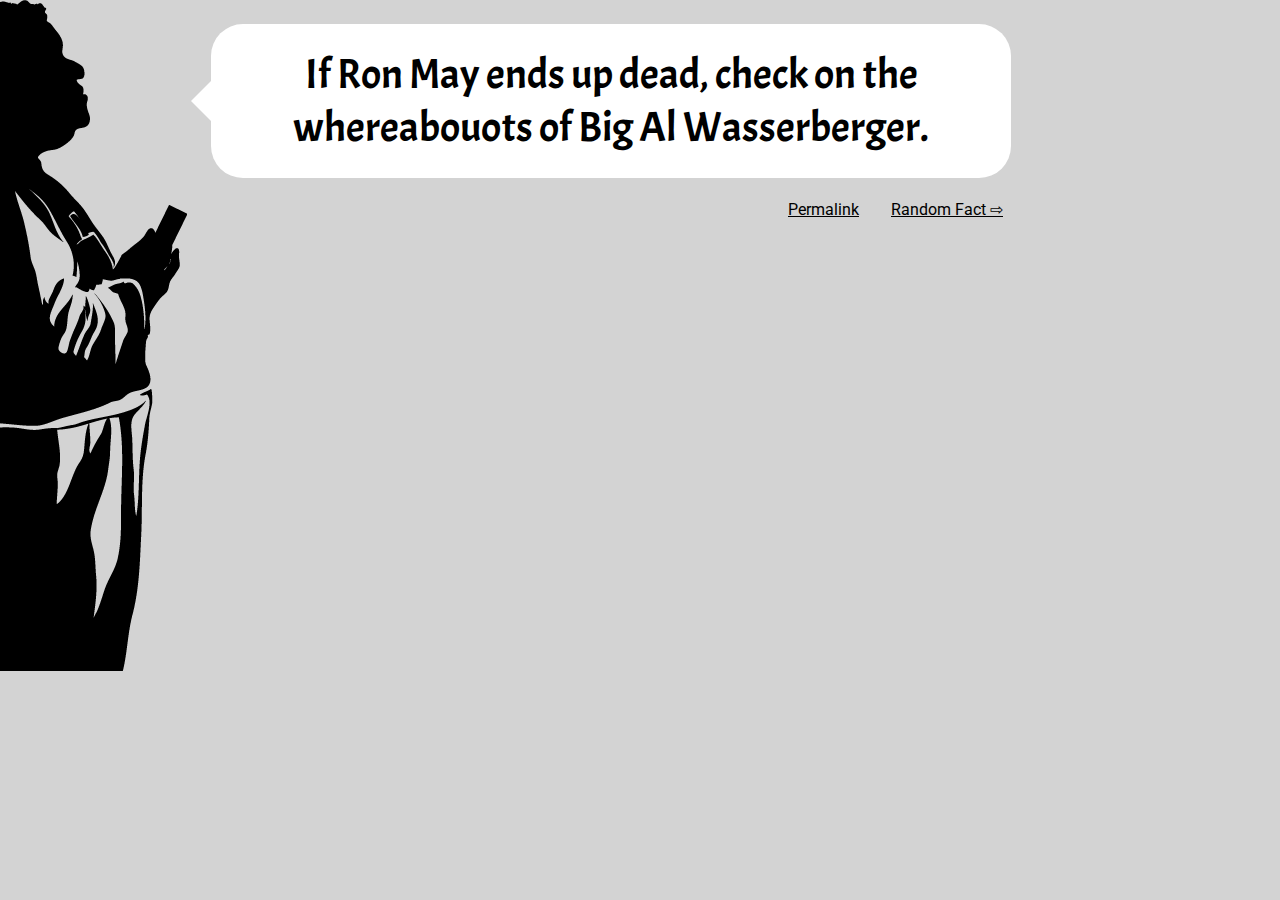
<file: index.html>
<!DOCTYPE html>
<html>
<head>
    <link rel="preconnect" href="https://fonts.gstatic.com">
    <link href="https://fonts.googleapis.com/css2?family=Acme&family=Roboto&display=swap" rel="stylesheet">
    <style>
        * {
            box-sizing: border-box;
        }

        html {
            width: 100%;
        }
        body {
            background: lightgray;
            padding: 0;
            margin: 0;
            font-family: 'Acme', sans-serif;
            width: 100%;
        }

        .layout {
            min-height: 100vh;
            width: 100%;
        }

        .quote {
            font-family: 'Acme', sans-serif;
            font-size: 2.6em;
        }
        
        .quote-links {
            font-family: 'Roboto', sans-serif;
            justify-content: flex-end;
            font-size: 1em;
        }

        .quote-links > a {
            color: black;
            margin-right: 2em;
            line-height: 1em;
        }

        .flex-row {
            display: flex;
            align-items: flex-start;
            width: 100%;
        }

        .flex-column {
            display: flex;
            flex-direction: column;
            align-items: flex-start;
        }

        /* https://projects.verou.me/bubbly/ */
        .speech-bubble {
            width: 100%;
            max-width: 800px;
            min-width: 400px;
            padding: 1.5em;
            margin: 1.5em;
            text-align: center;
            color: black;
            position: relative;
            background: #ffffff;
            border-radius: 2em;
        }

        .speech-bubble:after {
            content: '';
            position: absolute;
            width: 0;
            height: 0;
            border: 0.625em solid transparent;
            margin-top: -0.625em;
            margin-left: -0.625em;
            border-right-color: #ffffff;
            border-left: 0;
            left: 0;
            top: 50%;
            font-size: 2em;
        }
    </style>
    <script>
        function getRandomInt(max) {
            return Math.floor(Math.random() * Math.floor(max));
        }
        factList = [
            "Ron May singlehandedly started the dot com boom, and the bust.  The Ron giveth and the Ron taketh away.",
            "Ron May collects business cards so he can burn them to power his cyborg body.",
            "Ron May doesn't wear shoes so you can't hear him coming.",
            "Ron May can hear a startup start or end from a mile away.",
            "Ron May had his chin replaced with a compartment to hold a spare tape recorder.",
            "Ron May sharpens the edges of business cards and uses them as ninja stars.",
            "Ron May traded his manners for an infinite supply of tapes.",
            "Once Ron May attended a business card convention.  There were no survivors.",
            "The May Report's primary backer is the business card industry.",
            "Ron May is indirectly responsible for the clearcutting of the Sahara Forest.",
            "Ron May considered replacing his hands with tape recorders, but he wouldn't have a way to hold business cards.",
            "Ron May uses business cards to build houses in third world nations ... and then sets them on fire!",
            "Ron May's tears can fund a million startups.  Too bad he has never cried.",
            "Ron May refuses to die until Jesus gets business cards printed.",
            "Ron May is a riddle, wrapped in an enigma, sandwiched between two business cards.",
            "Ron May tape records his tape recorder at night in case it says anything interesting.",
            "Ron May doesn't know about current technology because he comes from the future.",
            "You can hear the voices of a million dead startups if you listen to the static in Ron May's tape recorder really, really loudly.",
            "Ron May discovered a startup with a patent for \"Infinite energy source for portable device and method of fabrication\". He asked for a demo, installed the prototype in his tape recorder, and killed all of the inventors. America's energy crisis continues.",
            "Ron May pioneered socially awkward networking.",
            "There is no 'ctrl' button on Ron May's computer. Ron May is always in control.",
            "Apple pays Ron May 99 cents every time he listens to a song.",
            "There is no theory of evolution. Just a list of creatures Ron May has allowed to live.",
            "Ron May used to floss his teeth with tape from broken tape cassettes, but he stopped flossing his teeth so he could reassemble the cassettes and record more interviews.",
            "Ron May was concieved at the exact moment the ENIAC became operational.",
            "Ron May's superiority doubles every 1.5 years.",
            "Ron May shot the sheriff. But he didn't shoot the deputy. He got the tape recorder shoved in his face instead. No one knows which is worse.",
            "Rons tape recorder doesn't record sound, it sucks out your soul.",
            "Ron may doesn't sweat...its just condensation form all the massive knoweldge he is absorbing so quickly.",
            "Ron mays other  business's are paper shredding and mulch.",
            "Ron's not really an obnoxious hack ahole....well, forget that, he actually is.",
            "Ron's cane has a sword built into it, just in case he runs into Batman.",
            "Ron still thinks FACTS are those funny looking machines that send paper to  other funny looking machines.",
            "The smaller the issue the bigger the story.",
            "If you have 5 business cards and Ron May has 5 business cards, Ron May has more business cards than you.",
            "Ron May is jealous of tech PR agencies because they charge more than he can to spread news.",
            "Ron's cane is actually the lower spinal column of Flip Flipowski",
            "Ron May doesn't have to talk into his tape recorder. He can project ideas from his mind.",
            "Ron May appeared in Ghostbusters as the Stay Puft Marshmallow Man, Destroyer of the World.",
            "Like the shark and swimming, Ron May must write or die.  And, too like the shark, it doesn't matter who gets eaten in the process.",
            "Ron May doesn't burp, the sound is the backflow of so much knowledge on Chicago tech that come out as words.",
            "The last Cook County tax increase of 1% will go to fund The May Report, not the hospitals.",
            "Ron May and Mayor Daley have the same barber.",
            "The name for Twitter came from watching Ron when the batteries went on his tape recorder.",
            "The primary anonymous sponsor of The May Report is the ASCII Text Foundation.",
            "Ron May has never been alone in a crowded room.",
            "Several scientists have offered to clone Ron and send clones to Boston and Silicon Valley, but so far he has refused.",
            "Ron May is neither a Cubs or White Sox fan, but they are both fans of him.",
            "Ron May once asked Barack Obama, \"And what do you do again?",
            "It was Ron's idea for Netflix to use red envelopes.",
            "It's not that Ron doesn't want to offer an RSS feed for The May Report, he is just reveling in the fact people still read a 20-page text email.",
            "Ron is Bain Capital's eyes and ears in Chicago.",
            "Ron got his nickname \"Ruby\" from his days working at the railroads, only to have the name pilfered by 37signals",
            "Ron May here. Let me add an incongruent reference to a tangential topic that you can't possibly follow unless you're keeping detailed notes about my previous utterances.",
            "Ron May can win a game of Connect Four in only three moves.",
            "Secret White House documents cite The Ron May Report as corroborating the existence of WMD in Iraq.",
            "Ronald May is thinking about starting a new report possibly concerning health (which he is an expert in), politics (which he is an expert in), or you.",
            "Ron May already has your business card.  He just wants another one to build a spaceship to the moon.",
            "MAY HERE! SOMEBODY SHUT ME UP!",
            "Ron May has forgotten more facts than you claim to have learned over the last 10 years",
            "Ron May doesn't report the truth. Ron May reports whatever he wants and the truth bends to his will.",
            "People seek the Dalai Lama for enlightenment.  The Dalai Lama goes to the May Report.",
            "Who are you?",
            "The May Report is actually a set of coded messages intended for the FBI, cleverly disguised as an disorganized, rambling tech newsletter.",
            "Nicole looks weird as a brunette.",
            "Ron's real name is Tyrone, but he shortened it.",
            "After just 15 minutes of a vacation condo time-share sales pitch, Ron was offered a free gift if he would leave immediately.",
            "Ron May is....the most interesting man in the world.....sorry, Dos Equis....",
            "Ron May is Important.",
            "Why would I carry a business card?  I want to know more about you!",
            "If you don't know who Ron May is...    Well I don't know who Ron May is either.  But this is neat.",
            "Ron May wants to know what love is. He wants you to show him. Ron May wants to feel what love is. He wants you to show him.",
            "Ron May has a Philipeano manservant cook his food.",
            "Ron May writes about the internet but has never actually been on it",
            "Ron May is currently suing Steven Colbert over the rights to use the phrase \"Name + Report",
            "Ron May smells what The Rock is cooking",
            "ron may was clearly not breastfed as a child.",
            "Ron May is lonely...sooooo lonely...",
            "Ron has been mistaken for Lumpy, Shecky Greene, Kent \"Flounder\" Dorfman, and Ralph Cramden",
            "Ron once made a resident at St. Joseph's Hospital cry, and the doc was French.",
            "The rumor his also true that Ron walked the halls of the 13th floor at Northwestern Memorial Hospital butt naked, plus he escaped from the hospital to attend a meeting at the offices of Google.",
            "Ron has been kicked out of at least a dozen meetings, the most dramatic being when he was almost arrested in Beaver Creek, CO in January 2000.",
            "Ron gets up in the morning, looks in the bathroom mirror and asks, \"Mirror, mirror on the wall, who should become road kill today?",
            "If Ron May ends up dead, check on the whereabouots of Big Al Wasserberger.",
            "It is true that Ron May has hit at least thirty people with his cane, a sign of endearment.",
            "Ron May has Bigfoot's business card",
            "Ron May Destroys people and businesses on a daily basis",
            "Ron didn't intend to ruin Chicago High-Tech, it just happened that he did.",
            "Ron May uses a virtual machine to create several tape recorder instances inside his one tape recorder, increasing interviewing efficiency by 400 percent.",
            "Ron May wants to know if you're going to hook up later",
            "When Ron met Barak Obama, he told him to get lost since he didn't have a business card on him.",
            "Show me on this doll where Ron May taped you.",
            "Ron May speaks truth, not matter how uncomfortable that truth may be.",
            "I once bought a soul at Ron May's yard sale.",
            "Ron May just showed up at your nephew's bar mitzvah with a tape recorder",
            "the may report spams me more than go daddy and has more gristle than a $5 steak.",
            "Ron May, Passionate about technology but absolutely refuses to use it.",
            "If you say \"Ron May man\" three times in front of a mirror, that mirror will turn out to have been bugged...by Ron May!",
            "If a tree falls in the Amazon, Ron May finds out because that's how he gets the plastic for his tapes.",
            "Ron May got lipo after the USA PATRIOT act passed.  After travelling through Appalachia with his fat in a bag, he went to a bulemic camp and gained 100 pounds.  After having his lipo'd fat put back in, the CIA lost track of his identity.  Ron May is now the only American with civil rights.",
            "If you Google Ron May, it asks for your business card before it will return results.",
            "Ron May's newletter was going to be the basis of Dan's Brown new book; until he read the newsletter",
            "Ron may's business cards have their own businesscards.",
            "Ron May can unscramble an egg.",
            "Ron is actually a hell of a ladies man.",
            "Ron finds Chicago tech events via smell (of free food)",
            "Ron May made all of his furniture out of stacks of business cards",
            "Ron May visits Bob Bernard's grave weekly",
            "Ron May: self described \"gimp reporter",
            "Ron May would like to hijack your next social event!",
            "Ron May thinks that crashing the CIMA event tonight will be fun",
            "Ron May unsuccesfully lobbied Obama to earmark 3 million dollars for business cards in his economic stimulus package.",
            "Other people with the name Ron May don't like the fact that this Ron May is messing it up for the rest of us",
            "is the only person who still uses a Geocities webpage.",
            "Ron May has been kicked out of more events than most Chicagoans have attended in their entire lives!",
            "Ron May is bigger around his waist than he is tall!",
            "The letters in Ronald May can be rearranged to spell \"Random Lay\"!",
            "The letters in Ronald May can be rearranged to spell \"Random Lay\"!",
            "Ron's mother originally named him \"Moron\".  He shortened it to \"Ron\".",
            "Ron once tried out for \"America's Greatest Loser\".  They canned him beause he was too big of a loser  already...",
            "The univserse is reclaiming Ron's body - one toe at a time ...",
            "The universe is reclaiming Ron's body - one toe at a time ...",
            "Someone tried to trade Ron in during the \"Cash for Clunkers\" program, but they didn't take him because he was too big to fit into the car crusher.",
            "Blagojevich originally wanted to appoint Ron to fill the Senate seat vacated by President Obama, but Blago couldn't appoint someone who was more unpopular than he was himself.",
            "The letters in Ronald Peter May can be rearranged to spell \"Me eat lardy porn\"!",
            "The letters in Ronald Peter May can be rearranged to spell \"Er, Daemon Party\"!",
            "The letters in Ronald Peter May can be rearranged to spell \"Er, Daemon Partly\"!",
            "RON MAY NEEDS MOAR! (more blood, cards and assorted extras(tm)",
            "Ron May can take the square root of tuesday and live.",
            "Ron May has dual core fatty tatties. They are optimized for pro performance with winblows xp.",
            "Mr. May ate Fat Albert",
            "Ron has been thrown out of more restaurants in Lakeview than Lakeview has restaurants.",
            "Millions of Americans turn to CNN's Sanjay Gupta for Medical Advice, Information and Technology.  Sanjay Gupta turns to Ron May",
            "When Ron May pulls into the Burger Drive thru, the cashier asks him if he'd like \"business card with that\".",
            "Al Gore invented the internet  AFTER reading the May Report",
            "Ron May is going to bring back 8 Track Cassettes",
            "Batman keeps a \"Mute\" button in his utility belt just in case he runs into Ron May",
            "If you have 5 business cards and Ron May has 4 business cards, Ron May has more business cards than you.",
            "Ron May drinks Los Equis Beer.  Stay Thirst my Friends.",
            "The Greek Riots aren't because of the Austerity Measures cancelling Greek Paychecks.  The riots are actually occuring because the rioters are getting the May Report INSTEAD of their paychecks.",
            "Secret CIA Documents confirm that  CIA operatives tortured captive Taliban fighters by reading aloud ....the May Report.",
            "If you have 5 business cards and Ron May has 6 business cards, Ron May has more business cards than you.",
            "Ancient Japanese Warriros committed Hari Kari using their own swords.  Modern Business Owner's use Ron May's business cards.",
            "Hey! Hey! Hey!  Fat Albert was a fan of the May Report",
            "The Dow Jones dropped  1,000 points today.  Financial Analysts traced the drop to a trading error accidentally purchasing Ron May's Business Cards.",
            "Space Aliens from Outer Space were going to take over Planet Earth \"Independence Day\" style but cancelled the invasion when they discovered Ron May had already landed here first.",
            "Ron May distribution model for getting his business cards out is based  on the examples set by Icelandic Volcanoes or BP Gulf Oil Leaks....",
            "800,000 Telemarketers have lobbied Congress to place Ron May on a \"Do Not Answer \" List.",
            "Back Off!  I'm a Scientist!",
            "Ninjas paint their Ninja Stars white and type on them in order to infiltrate Chicago Technology Conventions",
            "Ron May's all over the world love and admire Ron May.   He is our leader.",
            "Ron May owns a mansion and a yacht.",
            "Ron May's real name was El Cid but he shortened it to Ron May",
            "There's two kinds of people in the world.  People who write and people who can't read.",
            "Ron May says \"Live Long and Prosper\".",
            "Ron May says: \"Beam me up, Scotty.  I'm the only intelligent life down here.",
            "BP Oil tried an experimental dome installation to contain the leak of Ron May's business cards, but the installation failed.  The leak continues.",
            "Ron May's real name was Bo. He decided to shorten it to Ron May.",
            "I LOVE ZAK BOCA",
            "Ron May is a self proclaimed skunk at every garden party.",
            "If you have a business card holder, and Ron May has a business card holder. And Ron's business card holder reaches acroooooos the room and starts to take cards from your business card holder... HE! TAKES! YOUR! BUSINESS! CARDS!",
            "Ron May ran a bus full of children off a snowy road in 1986 as part of an initiation into the Traveling Vice Lords street gang.",
            "Ron May needs to wear a bib when eating in a public restaurant.",
            "Ron May doesn't forget his pants, everyone else forgets to leave them at home.",
            "Ron May can't risk wearing pants.  You might hear them rustle in the wind and he would lose the element of surprise!",
            "Ron May is not afraid of the dark.  The dark is afraid of Ron May.",
            "Ron May can start a fight in an empty room",
            "Ron May soiled his pants until he was 13 years old; stopped for awhile, and his picked up the habit again in his old age",
            "Ron May was the object of a secret cat fight between Darcy and Melanie",
            "Ron May is actually made of blueberries.  That's why he's so sweet!",
            "If you haven't been insulted by Ron May, you haven't made it in Chicago.",
            "Someone gave Ron an iPhone 5 to replace his tape recorder, but he wouldn't use it because he didn't get along with Siri",
            "Ron May's least favorite Chicago Tech Startup Was Bump.",
            "If being in Techcrunch makes you Baymous then being in the Ron May Report makes you Maymous.",
            "When Ron May arrived at the Pearly Gates he warned St. Peter that he'd been thrown out of better places.",
            "When Ron May died all of the tape recorders on earth paused for a moment of silence.",
            "Ron May's time of death was determined only after his tape recorder stopped recording.",
            "I'm the only one I know of who demanded Ron May's card before I would give him mine. And he DID! I  still have it.",
            "Bill, this is The May Report. We delve deep here. Can you give me more detail?",
            "Ron May knew who killed JFK.",
            "Fact: Ron May was banned from the BNC Tech events because he showed up in his boxer shorts.",
            "Followers of The May Report threatened to create the June Report just to mock Ron. Those people have mysteriously disappeared.",
            "Fact: Ron May once yelled at the top of his lungs in Mr. Greek's Restaurant in Greektown: \"Hey waiter, this table's dirty! Can we get some service here?",
            "Fact: Ron May was once indirectly responsible for setting off a whoopie cushion iPhone App in the middle of the BNC Venture Capital group meeting whereupon he loudly blamed the phone for farting.",
            "Fact:In 2010 an ITA board member and one of his friends rode in the trunk of a taxicab for ten miles that was taking Ron May home.",
            "The CIA has less fingerprints of high tech professionals in Chicago than Ron May's business card collection.",
            "FACT: Ron May liked twizzlers.",
            "FACT: Ron May once got a Crobar Nightclub employee fired for publishing her comments in his report.",
            "FACT: Ron May could disrupt a technology event even while he was sleeping.",
            "Fact: Ron would investigate the backgrounds of all the nurses who ever helped him in the hospital.",
            "FACT: Ron May sent secret \"moles\" into the ITA and into Mobile Monday events.",
            "FACT: Ron May once showed up to a business meeting in his undershorts following a dialysis treatment.",
            "FACT: If Ron May was quiet and well behaved at an event, it was usually an indicator that he was about to write something explosive the next day in the report. The most explosive content sometimes could be found at the very bottom of the report written in indirect references.",
            "FACT: Ron May was sued in Federal court for defamation of character.",
            "FACT: Ron May never lost a lawsuit. He ate cease and desist letters for breakfast.",
            "Fact: Ron May kept detailed notes about \"hot babes\" who showed up at technology events in Chicago. He would even post links to their online profiles and monitor who clicked on them using Exact Target.",
            "Fact: Ron May was not a fan of Groupon.",
            "Ron May listened to classical music and turned up his oxygen tank when he wanted to relax.",
            "Ron May once walked out of an event with David Carman's briefcase.",
            "There is a little bit of Ron May in all of us. There was actually enough of Ron May to go around.",
            "Fact: Ron May called up the former employers of one of his competitors and published what they said about them in his report.",
            "Fact: Ron May could never figure out why so many people got themselves into a tither over his report. After all, it wasn't Ron's fault when the CEO of a start up got a DUI. It was his duty to let everyone know.",
            "Fact: Ron May would publish in his report a list of people who didn't attend events because he thought who wasn't there was just as interesting as who was there.",
            "Fact: Ron May had a secret contributor to the report who was thin, handsome, drove a porsche and looked like Neil Diamond.",
            "RON MAY HERE- Give me your F*$%ing CARD!!",
            "Ron's favorite rap song was Woo Tang and you could hear him from outside his building singing, \"Let me see you Woo. Let me see you Woo. Let me see you Woo. Wooooo Tang.",
            "RON MAY HERE- this is not going to be a ten minute conversation!",
            "Ron May didn't register for tech events, the tech events registered with Ron May.",
            "RSVP? What? Don't you know who I am? Haven't you ever heard of The Maaaaaaay Report?",
            "Ron May listened to the Blade Soundtrack while he got ready for networking events.",
            "Originally written by Ron May were the rap lyrics, \"Do dat, do dat, do dat dance. Drop it, baby, stick it, baby, stick it, baby, do it.",
            "Ron May originally wrote the lyrics to the Beastie Boys Rhymin' and Stealin' but the tech lingo was later edited out.",
            "Ron May is looking down on all of us from heaven wishing he could write some crazy expose on all our private lives!",
            "Ron May is El Hefe, and don't you forget it!",
            "Hey, D*ck, CALL ME!",
            "NOT NOW!!! I'm trying to get a report out!",
            "Ron May here- If I write it, it's NOT going to be pretty or nice.",
            "FACT: Ron May once received a phone call from an F.B.I. agent who said they'd been reading all of his reports.",
            "Mulder and Scully were on Ron May's Speed Dial. The Truth is Out there.",
            "FACT: Instead of getting a pair of glasses, Ron May often read everything with a magnifying glass.",
            "Ron isn't internationally known, but he's known to rock the microphone....",
            "FACT: Ron May published links to pictures and social media profiles of hot babes who attended tech events. He would then monitor who clicked on the links so he would know who all the pervs were in Chicago high tech.",
            "Ron is currently rolling over in his grave with many missed opportunities to ridicule the ITA.",
            "Ron May goes to heaven...a few months later Google closes down Bump.",
            "Don't distract me, I've got to get a report out.",
            "Ron once put all of his medication bottles out on a table in the middle of a mobile event.",
            "FACT: Taxi cab drivers feared the sight of Ron May, and they would often speed past his outstretched hand leaving him freezing in a wheelchair in the dead of winter.",
            "FACT: Ron May once showed up to a Tech Cocktail event in a wheelchair breathing out of oxygen tubes.",
            "The scars and scabs on Ron May's skin were unsuccessful attempts by the criminal one percent snotty high tech establishment Chicago area thugs to make Ron shut up about their scandals, DUIs, embarrassing love affairs, restraining orders, arrest warrants, money laundering, drug dealing, bribe taking, back room dealing, bet fixing shennagians.",
            "FACT: Every time Ron May said \"the point is\" he was forced to pay a fine.",
            "FACT: Ron stated in his report that if someone liked his brother it counted as a strike against them in his book.",
            "Ron May is ROLLING OVER IN HIS GRAVE over the ITA's private network for Tech's \"high society\" .  He laments the missed opportunity to ridicule this notion of a \"high society\".",
            "Ron May is rolling over in his grave over not being able to cover Tech Week's Sexism Scandal.",
            "It's been a year since you've been gone, and we miss your snarky headlines and scandalous gossip.",
            "Ron May looks down from heaven wishing he could write a top ten list of tech execs in Chicago who *should* get ebola.",
            "FACT: Ron May's mother's name was Harriet and she paid for all of his bills.",
            "Ron May was President of the Woo Tang Clan.",
            "Ron May's grave vibrates a little every time there is breaking news about the ITA...",
            "Ron May wrote the original PR Crisis Manual for Donald Trump",
            "Ron May had the first online temper tantrum and invented digital rage",
            "Chicago Tech Elites still work hard to bury the memory of Ron May. It's because they probably still have something to hide.",
            "The whole world is in an echo chamber that excludes Ron May",
            "Ron May was the secret mascot for the Woo Tang Club...",
            "Ron May was not afraid to express a negative opinion.",
            "Ron May rearranged the numbers in 1871 to get the IQs of all tech founders in the Merchandise Mart.",
            "Ron May was not afraid to stand up for the underdogs, the bullied, the unrecognized, and the underserved. He was genuinely curious about everyone, and everyone no matter how powerful and supposedly important was equally made into roadkill for a good story....",
            "Ron May once went into Mr. Greeks in Greektown and yelled at the top of his lungs demanding better service....",
            "Ron May's oxgen tank is on display at the Smithsonian as one of the first failed tech networking weapons...",
            "FACT: Ron May was caught on video once singing, \"I Did it My Way\" by Frank Sinatra.",
            "Ron May was first to learn the faces and names of Daft Punk. He stayed up all night, but didn't get lucky....",
            "FACT: Here is a great link to see a video of Ron May singing the song \"My Way\" by Frank Sinatra at a bar... https://youtu.be/5MdR7afLOgM",
            "FACT: In 2020 a reporter is finally going to write an expose on Ron May in Chicago Magazine in their January issue. Their publication is now a leader in reporting the latest in decade old tech news...",
            "Ron May has Smudge the cat as a pet.",
            "FACT: Ron May knew the entire staff at the Exchequer restaurant back in the day....",
            "FACT: Ron May ruined the careers of all of his assistant editors for at least a few years after their enslavement. Sometimes forever. The only survivor was Melanie. She is an undercover super human bent on destroying evil.",
            "FACT: Ron May's website mysteriously disappeared from the internet and anyone who asks about it is suffers an immedi.............",
            "When Ron May was exposed to the Corora Virus, the virus went into quarantine.",
            "Ron May blames the merging of the tech organizations ITA and 1871 in early 2020 for the worldwide chaos and mayhem.",
            "Ron May lives on in the hearts of every troll in the Chicago tech community.",
            "Donald Trump and Joe Biden keep a mute button on hand just in case they have to debate Ron May...",
            "FACT: Ron May had many powerful anonymous sources for his scoops.",
        ]
        const parsedUrl = new URL(window.location.href);
        const factNum = parseInt(parsedUrl.searchParams.get("fact"))
        if (isNaN(factNum) || factNum < 1 || factNum > factList.length) {
            factIdx = getRandomInt(factList.length)
        } else {
            factIdx = factNum - 1
        }
        window.onload = () => {
            document.getElementById('factContainer').textContent = factList[factIdx]
            document.getElementById('permalink').setAttribute('href', '/?fact='+(factIdx+1))
        }
    </script>
    <title>Ron May Facts!</title>
</head>
<body>
    <div class="layout flex-row">
        <img width="187" height="671" src="bgnarrow.png">
        <div class="flex-column">
            <hgroup class="speech-bubble">
                <span class="quote" id="factContainer"></span>
            </hgroup>
            <div class="flex-row quote-links">
                <a href="/" id="permalink">Permalink</a>
                <a href="/">Random Fact &#8680; </a> <!--&rarr; &#9658;-->
            </div>
        </div>
    </div>
    
    
    <!-- Begin google analytics code -->
    <script type="text/javascript">
    var gaJsHost = (("https:" == document.location.protocol) ? "https://ssl." : "http://www.");
    document.write(unescape("%3Cscript src='" + gaJsHost + "google-analytics.com/ga.js' type='text/javascript'%3E%3C/script%3E"));
    </script>
    <script type="text/javascript">
    var pageTracker = _gat._getTracker("UA-4124897-2");
    pageTracker._initData();
    pageTracker._trackPageview();
    </script>
    <!-- End google analytics code -->
</body>
</html>
</file>
